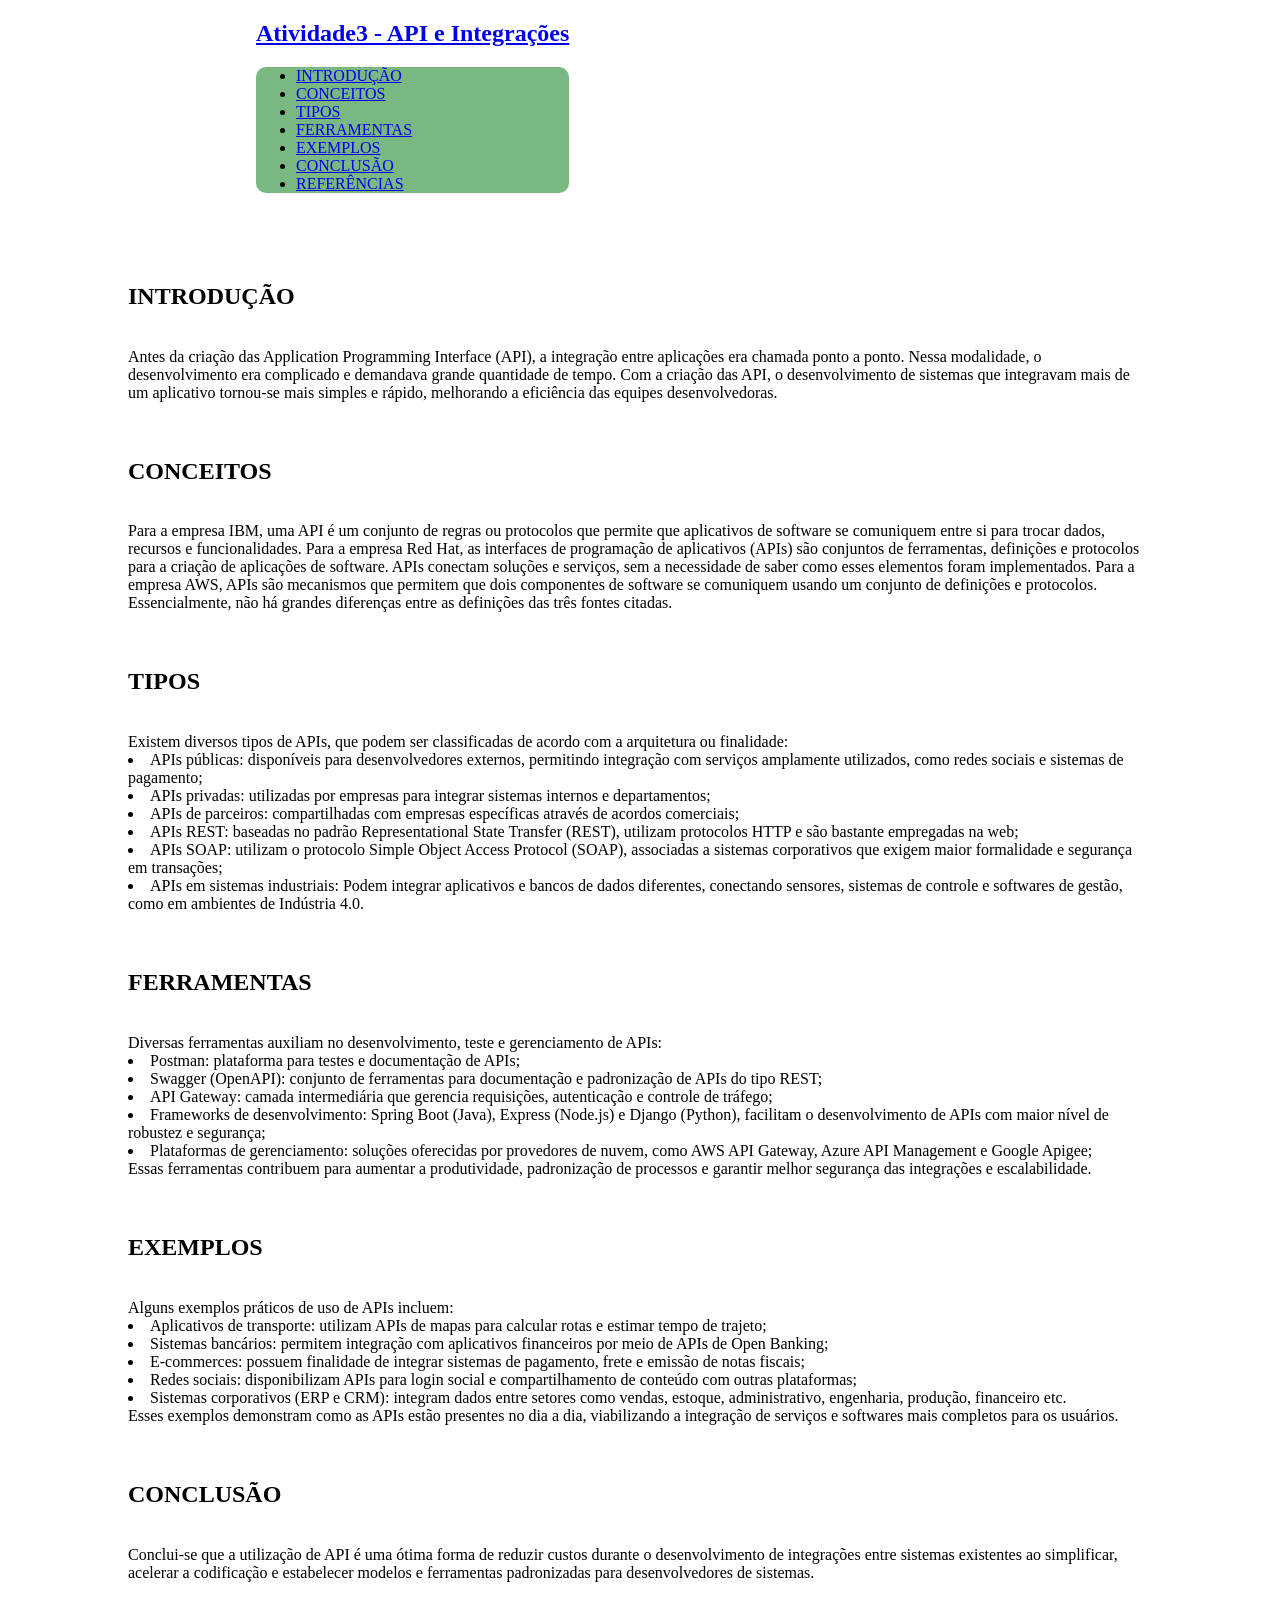
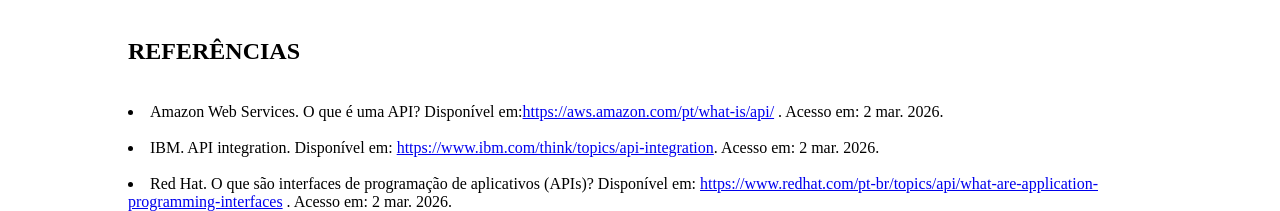
<file: Atividade3/index.html>
<!DOCTYPE html>
<html long="pt-br">
<head>
    <meta charset="UTF-8">
    <meta name="viewport" content="width=device-width",initial-scale=1.0>
    <meta name="author" content="Guilherme Ribeiro">
    <meta name="description" content="API e Integrações - Atividade3">
    <link rel="stylesheet" href="styles.css">
</head>
<body>
    <header class="header-1">
        <nav class="nav bd-grid">
            <div>
                <a href="#home" class="nav-logo"><h1>Atividade3 - API e Integrações</h1></a>
            </div>

            <div class="nav-menu" id="nav-menu">
                <ul class="nav-list">
                    <li class="nav-item">
                        <a href="#introducao" class="nav-link active">INTRODUÇÃO</a>
                    </li>
                    <li class="nav-item">
                        <a href="#conceitos" class="nav-link">CONCEITOS</a>
                    </li>
                    <li class="nav-item">
                        <a href="#tipos" class="nav-link">TIPOS</a>
                    </li>
                    <li class="nav-item">
                        <a href="#ferramentas" class="nav-link">FERRAMENTAS</a>
                    </li>
                    <li class="nav-item">
                        <a href="#exemplos" class="nav-link">EXEMPLOS</a>
                    </li>
                    <li class="nav-item">
                        <a href="#conclusao" class="nav-link">CONCLUSÃO</a>
                    </li>
                    <li class="nav-item">
                        <a href="#referencias" class="nav-link">REFERÊNCIAS</a>
                    </li>
                </ul>
            </div>
        </nav>
    </header>
    <br>
    <br>
    <br>
    <main class="corpo-texto" id="corpo-texto">
        <section class="introducao bd-grid" id="introducao">
            <div class="introducao-data">
                <h2 class="Introducao">INTRODUÇÃO</h2>
                <br>
                <span class="introducao-title-color">Antes da criação das Application Programming Interface (API),
                a integração entre aplicações era chamada ponto a ponto. Nessa modalidade, o desenvolvimento era 
                complicado e demandava grande quantidade de tempo. Com a criação das API, o desenvolvimento de sistemas
                que integravam mais de um aplicativo tornou-se mais simples e rápido, melhorando a eficiência das equipes 
                desenvolvedoras.</span>
            </div>
        </section>
        <br>
        <br>
         <section class="conceitos bd-grid" id="conceitos">
            <div class="conceitos-data">
                <h2 class="conceitos">CONCEITOS</h2>
                <br>
                <span class="conceitos-title-color">Para a empresa IBM, uma API é um conjunto de regras ou protocolos que permite que aplicativos de software se comuniquem entre si para trocar dados, recursos e funcionalidades.
                Para a empresa Red Hat, as interfaces de programação de aplicativos (APIs) são conjuntos de ferramentas, definições e protocolos para a criação de aplicações de software. APIs conectam soluções e serviços, sem a necessidade de saber como esses elementos foram implementados.
                Para a empresa AWS, APIs são mecanismos que permitem que dois componentes de software se comuniquem usando um conjunto de definições e protocolos. 
                Essencialmente, não há grandes diferenças entre as definições das três fontes citadas.</span>
            </div>
        </section>
        <br>
        <br>

        <section class="tipos bd-grid" id="tipos">
            <div class="tipos-data">
                <h2 class="tipos">TIPOS</h2>
                <br>
                <span class="tipos-title-color">Existem diversos tipos de APIs, que podem ser classificadas de acordo com a arquitetura ou finalidade:</span>
                <li>APIs públicas: disponíveis para desenvolvedores externos, permitindo integração com serviços amplamente utilizados, como redes sociais e sistemas de pagamento;</li>
                <li>APIs privadas: utilizadas por empresas para integrar sistemas internos e departamentos;</li>
                <li>APIs de parceiros: compartilhadas com empresas específicas através de acordos comerciais;</li>
                <li>APIs REST: baseadas no padrão Representational State Transfer (REST), utilizam protocolos HTTP e são bastante empregadas na web;</li>
                <li>APIs SOAP: utilizam o protocolo Simple Object Access Protocol (SOAP), associadas a sistemas corporativos que exigem maior formalidade e segurança em transações;</li>
                <li>APIs em sistemas industriais: Podem integrar aplicativos e bancos de dados diferentes, conectando sensores, sistemas de controle e softwares de gestão, como em ambientes de Indústria 4.0.</li>
            </div>
        </section>
        <br>
        <br>
        <section class="ferramentas bd-grid" id="ferramentas">
            <div class="ferramentas-data">
                <h2 class="ferramentas">FERRAMENTAS</h2>
                <br>
                <span   class="ferramentas-title-color">Diversas ferramentas auxiliam no desenvolvimento, teste e gerenciamento de APIs:
                <li>Postman: plataforma para testes e documentação de APIs;</li>
                <li>Swagger (OpenAPI): conjunto de ferramentas para documentação e padronização de APIs do tipo REST;</li>
                <li>API Gateway: camada intermediária que gerencia requisições, autenticação e controle de tráfego;</li>
                <li>Frameworks de desenvolvimento: Spring Boot (Java), Express (Node.js) e Django (Python), facilitam o desenvolvimento de APIs com maior nível de robustez e segurança;</li>
                <li>Plataformas de gerenciamento: soluções oferecidas por provedores de nuvem, como AWS API Gateway, Azure API Management e Google Apigee;</li>
                Essas ferramentas contribuem para aumentar a produtividade, padronização de processos e garantir melhor segurança das integrações e escalabilidade.</span>
            </div>
        </section>
        <br>
        <br>
        <section class="exemplos bd-grid" id="exemplos">
            <div class="exemplos-data">
                <h2 class="exemplos">EXEMPLOS</h2>
                <br>
                <span class="exemplos-title-color">Alguns exemplos práticos de uso de APIs incluem:
                <li>Aplicativos de transporte: utilizam APIs de mapas para calcular rotas e estimar tempo de trajeto;</li>
                <li>Sistemas bancários: permitem integração com aplicativos financeiros por meio de APIs de Open Banking;</li>
                <li>E-commerces: possuem finalidade de integrar sistemas de pagamento, frete e emissão de notas fiscais;</li>
                <li>Redes sociais: disponibilizam APIs para login social e compartilhamento de conteúdo com outras plataformas;</li>    
                <li>Sistemas corporativos (ERP e CRM): integram dados entre setores como vendas, estoque, administrativo, engenharia, produção, financeiro etc.</li>
                Esses exemplos demonstram como as APIs estão presentes no dia a dia, viabilizando a integração de serviços e softwares mais completos para os usuários.</span>
            </div>
        </section>
        <br>
        <br>
        <section class="conclusao bd-grid" id="conclusao">
            <div class="conclusao-data">
                <h2 class="conclusao">CONCLUSÃO</h2>
                <br>
                <span class="conclusao-title-color">
                Conclui-se que a utilização de API é uma ótima forma de reduzir custos durante o 
                desenvolvimento de integrações entre sistemas existentes ao simplificar, acelerar a codificação e estabelecer modelos e ferramentas padronizadas para desenvolvedores de sistemas.</span>
            </div>
        </section>
        <br>
        <br>
        <section class="referencias bd-grid" id="referencias">
            <div class="referencias-data">
                <h2 class="referencias">REFERÊNCIAS</h2>
                <br>
                <span class="referencias-title-color">
                    <li>Amazon Web Services. O que é uma API? Disponível em:<a href="https://aws.amazon.com/pt/what-is/api"target="_blank">https://aws.amazon.com/pt/what-is/api/</a> . Acesso em: 2 mar. 2026.</li>
                    <br>
                    <li>IBM. API integration. Disponível em: <a href="https://www.ibm.com/think/topics/api-integration"target="_blank">https://www.ibm.com/think/topics/api-integration</a>. Acesso em: 2 mar. 2026.</li>
                    <br>
                    <li>Red Hat. O que são interfaces de programação de aplicativos (APIs)? Disponível em: <a href="https://www.redhat.com/pt-br/topics/api/what-are-application-programming-interfaces"target="_blank">https://www.redhat.com/pt-br/topics/api/what-are-application-programming-interfaces</a> . Acesso em: 2 mar. 2026.</li>
                </span>
            </div>
        </section>
    </main>
</body>
</html>
</file>
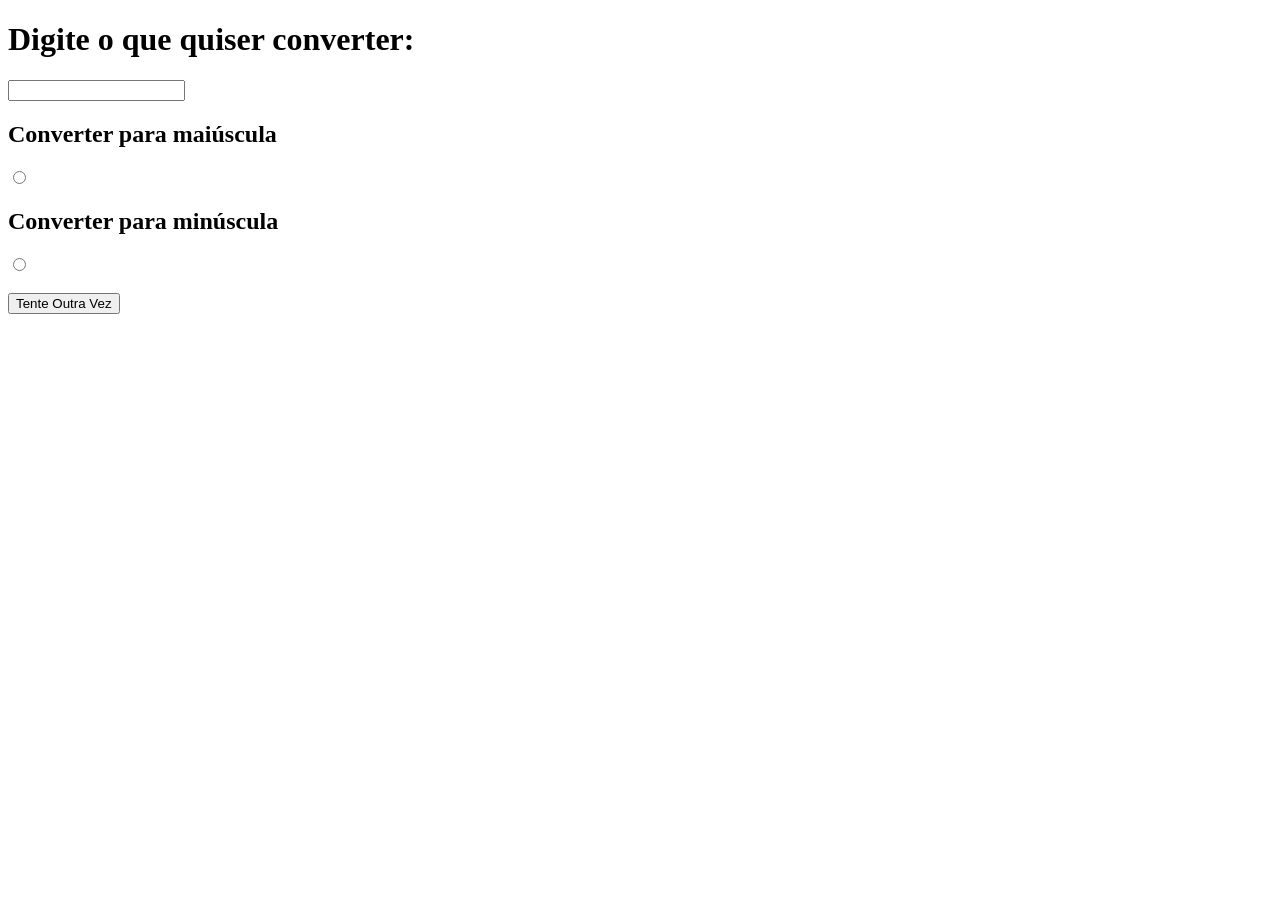
<file: Atividade14/Atividade14.html>
<!DOCTYPE html>
<html lang="en">
<head>
    <meta charset = "UTF-8">
    <meta name = "viewport" content="width=device-width, initial-scale=1.0">
    <title>Atividade14</title>
</head>
<body>
        <div class = "formulario" id = "form">
        <h1>Digite o que quiser converter:</h1>
        <input type = "text" id = "campoTexto">
        <br>
        <h2>Converter para maiúscula</h2>
        <input type = "radio" name = "conversor" id = "maiusculas" onclick = "converterTexto()">
        <br>
        <h2>Converter para minúscula</h2>
        <input type = "radio" name = "conversor" id = "minusculas" onclick = "converterTexto()">
        <br>
        <br>
        <input name = "Reset" type = "reset" form = "form" value = "Tente Outra Vez">
    </div>

        <script>
        function converterTexto() {
            let entradaTexto = document.getElementById("campoTexto");
            let textoDigitado = entradaTexto.value;

            if (document.getElementById("maiusculas").checked) {
                entradaTexto.value = textoDigitado.toUpperCase();
            } else if (document.getElementById("minusculas").checked) {
                entradaTexto.value = textoDigitado.toLowerCase();
            }
        }
    </script>
</body>
</html>
</file>
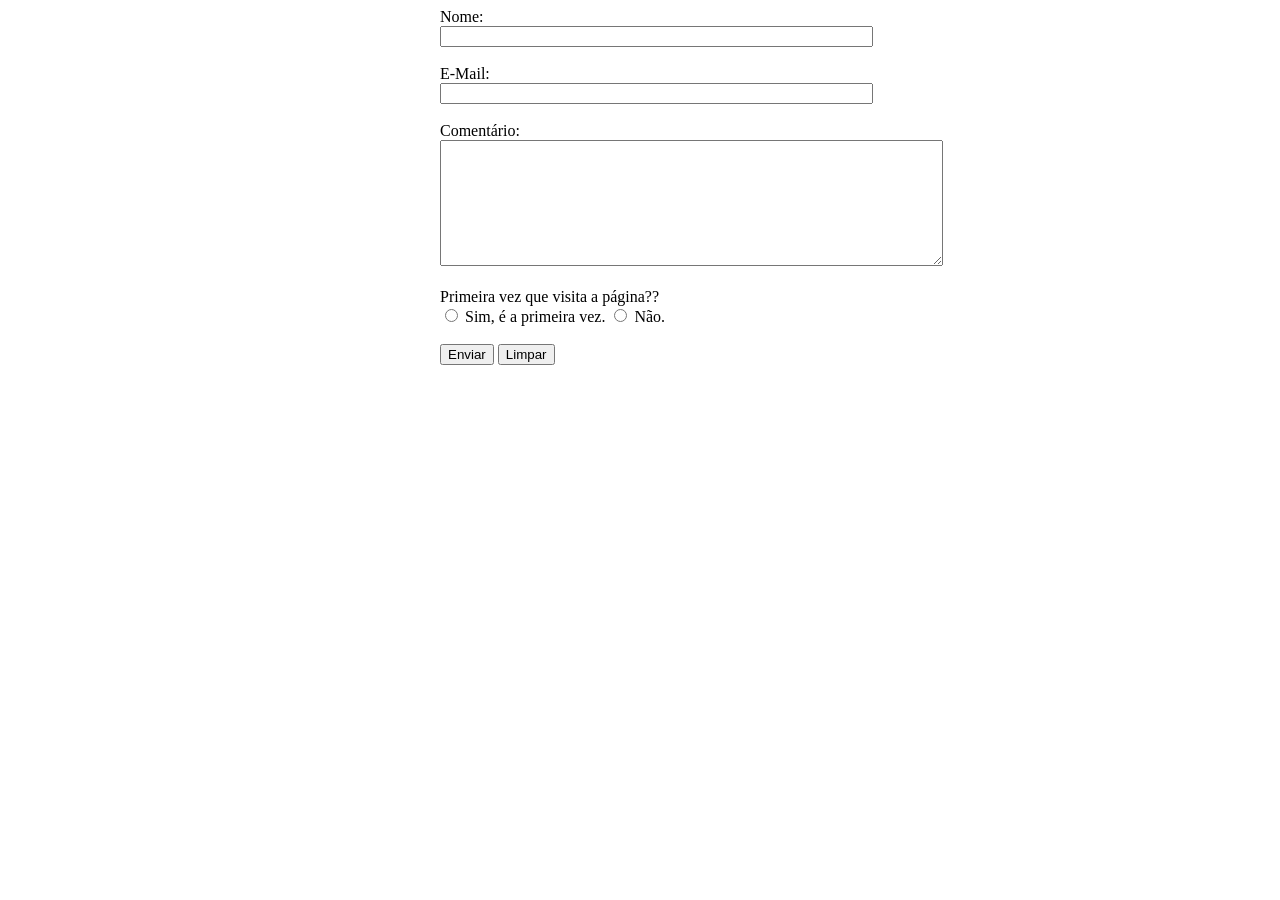
<file: Atividade15/Atividade15.html>
<!DOCTYPE html>
<html lang="pt-br">

<head>
    <meta charset="UTF-8">
    <title>Atividade15</title>
    <script>

        function validarDados() {

            alert("AQUI!!");
            
            if (document.forms.formulario1.elements[0].value == "" || document.forms.formulario1.elements[0].value.length < 10) {
                alert("Mínimo de 10 caracteres em Nome!");
                document.forms.formulario1.elements[0].focus();
                return false;
            };


            if (document.forms.formulario1.elements["idEmail"].value == "" || document.forms.formulario1.elements["idEmail"].value.indexOf('@') == -1 || document.forms.formulario1.elements["idEmail"].value.indexOf('.') == -1) {
                alert("Sobre o e-mail, tente outra vez!");
                document.forms.formulario1.elements.idEmail.focus();
               return false;
            }


            if (document.forms.formulario1.elements.idComentario.value == "" || document.forms.formulario1.elements.idComentario.value.length < 20) {
                alert("Até sua redação do ENEM teve mais caracteres! 20 no mínimo, por favor!");
                document.getElementById("idComentario").focus();
                return false;
            }

            return true;
        }

        function responderPesquisa(){
            if(document.getElementById("sim").checked){
                alert("Volte sempre à esta página!");
            } else if(document.getElementById("nao").checked){
                alert("Que bom que você voltou a visitar esta página!");
            }
        }
    </script>


</head>

<body>
    <form action="" method="POST" name="formulario1" id="formulario1" onsubmit="return validarDados();">

        <div id="principal" style="width: 400px; margin: 0 auto; text-align: left;">
            Nome:
            <input name="idNome" type="text" id="idNome" size="52" maxlength="150">
            <br>
            <br>E-Mail:
            <input name="idEmail" type="email" id="idEmail" size="52" maxlength="150">
            <br>
            <br>Comentário:
            <br>
            <textarea name="idComentario" cols="60" rows="8" id="idMensagem"></textarea>
            <br>
            <br> Primeira vez que visita a página??
            <br>
            <input type = "radio" name = "pesquisa" id = "sim" onclick = "responderPesquisa()"> Sim, é a primeira vez.
            <input type = "radio" name = "pesquisa" id = "nao" onclick = "responderPesquisa()"> Não.
            <br>
            <br>
            <input name="Submit" type="submit" form="formulario1" value="Enviar">
            <input name="Reset" type="reset" form="formulario1" value="Limpar">
        </div>
    </form>
</body>

</html>
</file>
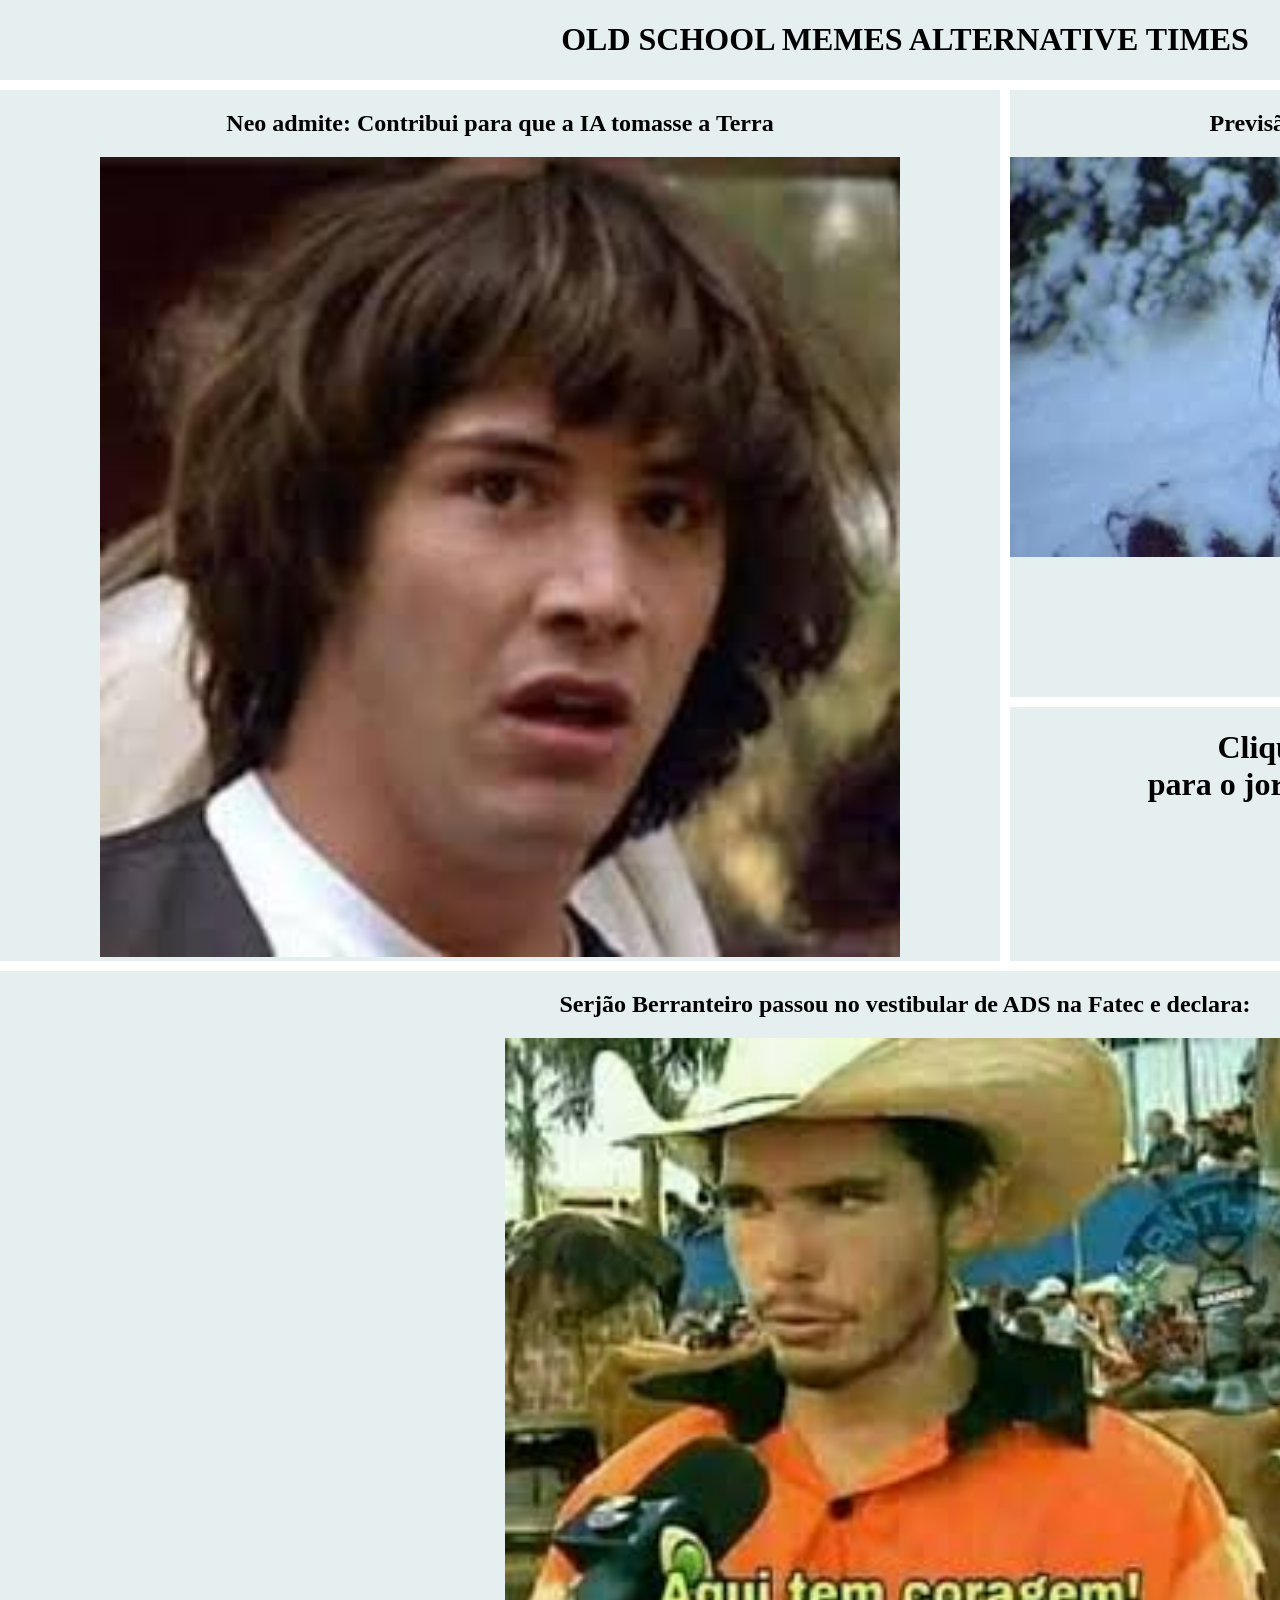
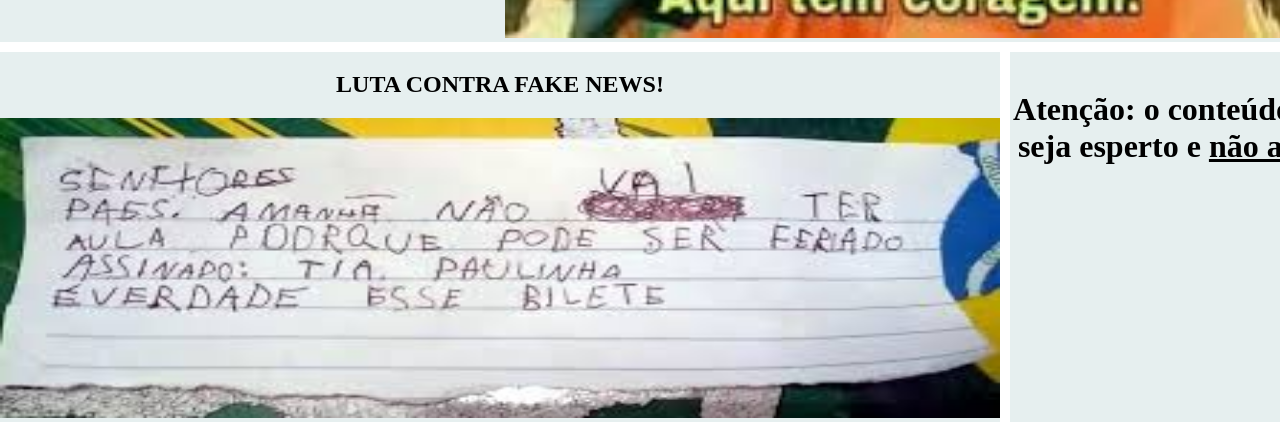
<file: Atividade4/Atividade4.html>
<!DOCTYPE html>
<html lang="pt-br">
<head>
    <meta charset="UTF-8">
    <meta name="viewport" content="width=device-width, initial-scale=1.0">
    <title>Testando grid layout</title>
    <link rel="stylesheet" href="Atividade4.css">
</head>
<body>
    <div class="container-box">
        <div class="box z">
            <h1>OLD SCHOOL MEMES ALTERNATIVE TIMES</h1>
        </div> 
        
        <div class="box a">
            <h2> Neo admite: Contribui para que a IA tomasse a Terra</h2>
            <img src="neo.jpg" alt="Neo" width="800px" height="800px">
         </div>
         <div class="box b">
            <h2>Previsão do tempo neste fim de semana</h2>
            <img src="iluminado.jpg" alt="Iluminado" width="800px" height="400px">
         </div>
         <div class="box c">
            <h1>Clique para doar R$200.000 <br>para o jornal mais esquisito do mundo</h1>
        </div>
         <div class="box d">
            <h2>Serjão Berranteiro passou no vestibular de ADS na Fatec e declara:</h2>
            <img src="serjao.jpg" alt="Berranteiro" width="800px" height="600px">
         </div>
         <div class="box e">
            <h2>LUTA CONTRA FAKE NEWS!</h2>
            <img src="bilete.jpg" alt="É verdade essa feique nius" width="1000" height="300">
         </div>
         <div class="box f">
            <br>
            <h1>Atenção: o conteúdo desse site é <u>FICTÍCIO</u>. Por gentileza, seja esperto e <u>não acredite em absolutamente nada daqui.</u></h1>
         </div>
    </div>
</body>
</html>
</file>
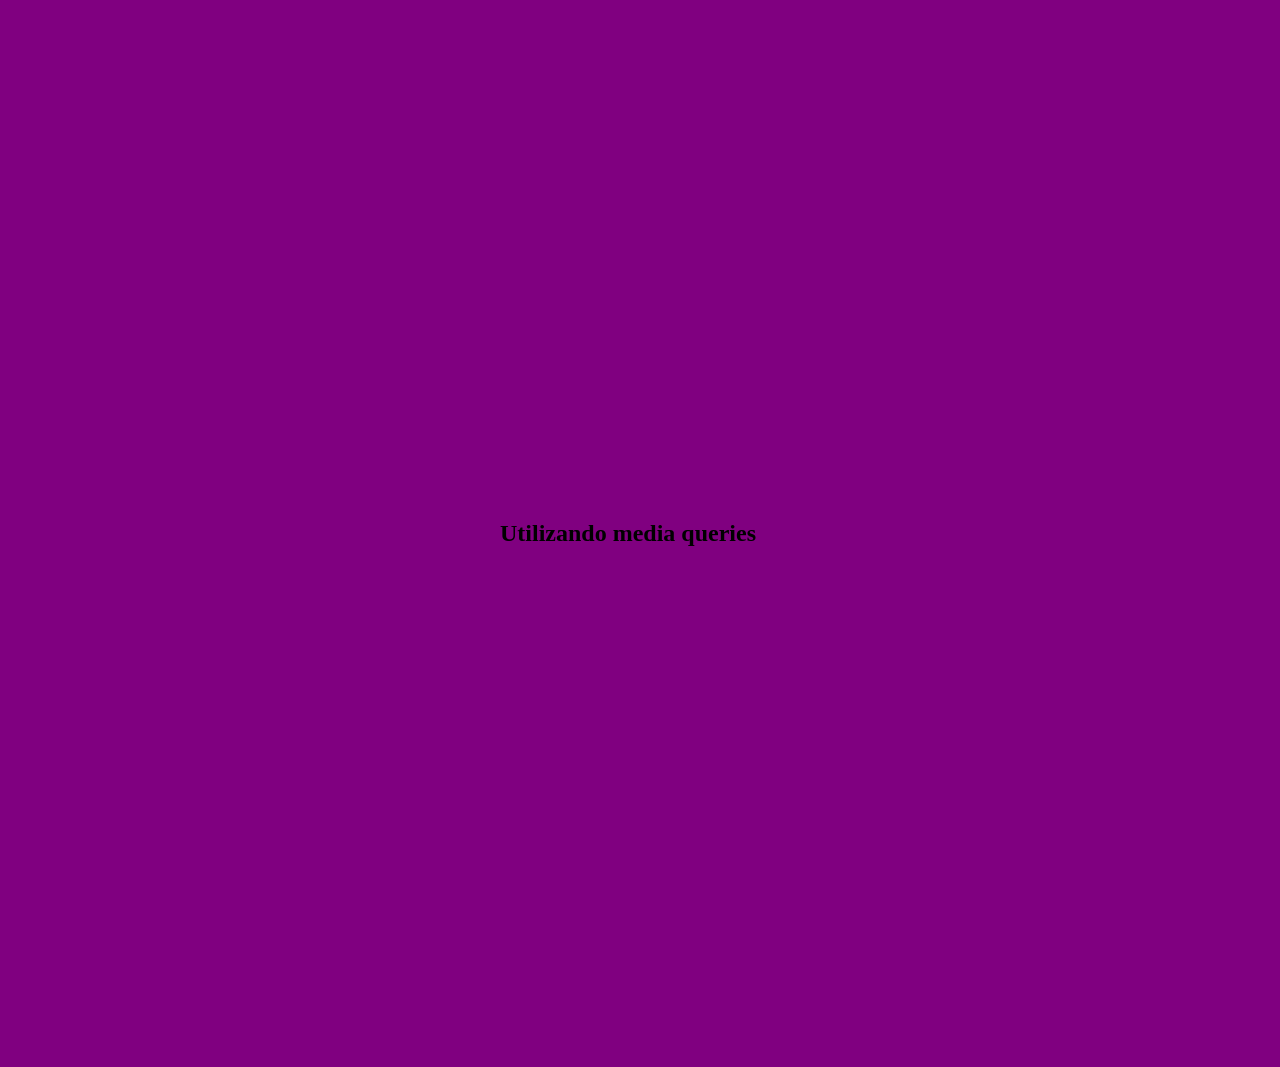
<file: Atividade5/Atividade5.html>
<!doctype html>
<html lang="pt-br">
<head>
<meta charset="utf-8">
<meta name="viewport" content="width=device-width, initial-scale=1.0">

<title>Atividade 5</title>

   <link rel="stylesheet" href="Atividade5.css">
   
     </head>
    
<body>

    <div class="pagina">
		  <h2>Utilizando media queries</h2>
	</div>

</div>

</body>
</html>
</file>
<file: Atividade3/styles.css>
/*para index atividade3*/
body{
    font-family: 'Times New Roman', Times, serif;
    margin: 0;
    padding: 0;
}

.header-1{
    display: flex;
    align-items: left;
    width: 60%;
    margin: 0  auto;
    gap: 15px;
}

.nav-menu{
    flex-basis: calc(50%);
    background-color: HSL(127, 30%, 60%);
    border-radius: 10px;
}

.corpo-texto{
    align-items: center;
    width: 80%;
    margin: 0 auto;
    gap: 15px;
}
</file>
<file: Atividade4/Atividade4.css>
body{
    font-family: "Times New Roman", Tahoma;
    margin: 0;
    padding: 10;
}

.container-box{
    display: grid; /*mais importante*/
    grid-gap: 10px;
    grid-template-columns: auto;
    grid-template-rows: auto;
    /*3 linhas tamanho de cada um*/
    grid-template-areas: 
    'z z z z'
    'a a b b'
    'a a c c'
    'd d d d'
    'e e f f'
    'e e f f';
}

.box{
    background-color: #e3edede4;
}

.z{
    grid-area: z;
    text-align: center;
}

.a {
    grid-area: a;
    text-align: center;
}

.b {
    grid-area: b;
    text-align: center;
}

.c {
    grid-area: c;
    text-align: center;
}

.d {
    grid-area: d;
    text-align: center;
}

.e {
    grid-area: e;
    text-align: center;
}

.f {
    grid-area: f;
    text-align: center;
}
</file>
<file: Atividade5/Atividade5.css>
body {
	font-family: 'Times New Roman', Times, serif;
    margin: 0;
    padding: 0;
}

.pagina {
	padding: 500px;
	width: 500px;
	display: left;
    align-items: left;
}

	
.h2{
	border: solid 1px #060606;
}


/* Media queries*/ 

/*Até 420px*/
@media (max-width: 420px) {
	
	.pagina {
		background-color: blue ;
        height: auto;
        width: auto;

	}
}

/*Até 768px*/
@media (min-width: 421px) and (max-width: 768px) {

	.pagina {
		background-color: orange;
        height: auto;
        width: auto;
	}

}

/*  Até 1024px  */
@media (min-width: 769px) and (max-width: 1024px) {

	.pagina {
		background-color: violet;
        height: auto;
        width: auto;
    }

}

/* Até 1080px */
@media (min-width: 1025px) and (max-width: 1080px) {

    .pagina {
        background-color: red;
        height: auto;
        width: auto;
    }
    
}

/* Até 1366px */
@media (min-width: 1081px) and (max-width: 1366px) {

    .pagina {
        background-color: purple;
        height: auto;
        width: auto;
    }
    
}

/* até 1920 */
@media (min-width: 1367px) and (max-width: 1920px) {

    .pagina {
        background-color: yellow;
        height: auto;
        width: auto;
    }
    
}

/* maior que 1920px */
@media (min-width: 1921px) {

    .pagina {
        background-color: green;
        height: auto;
        width: auto;
    }
    
}
</file>
